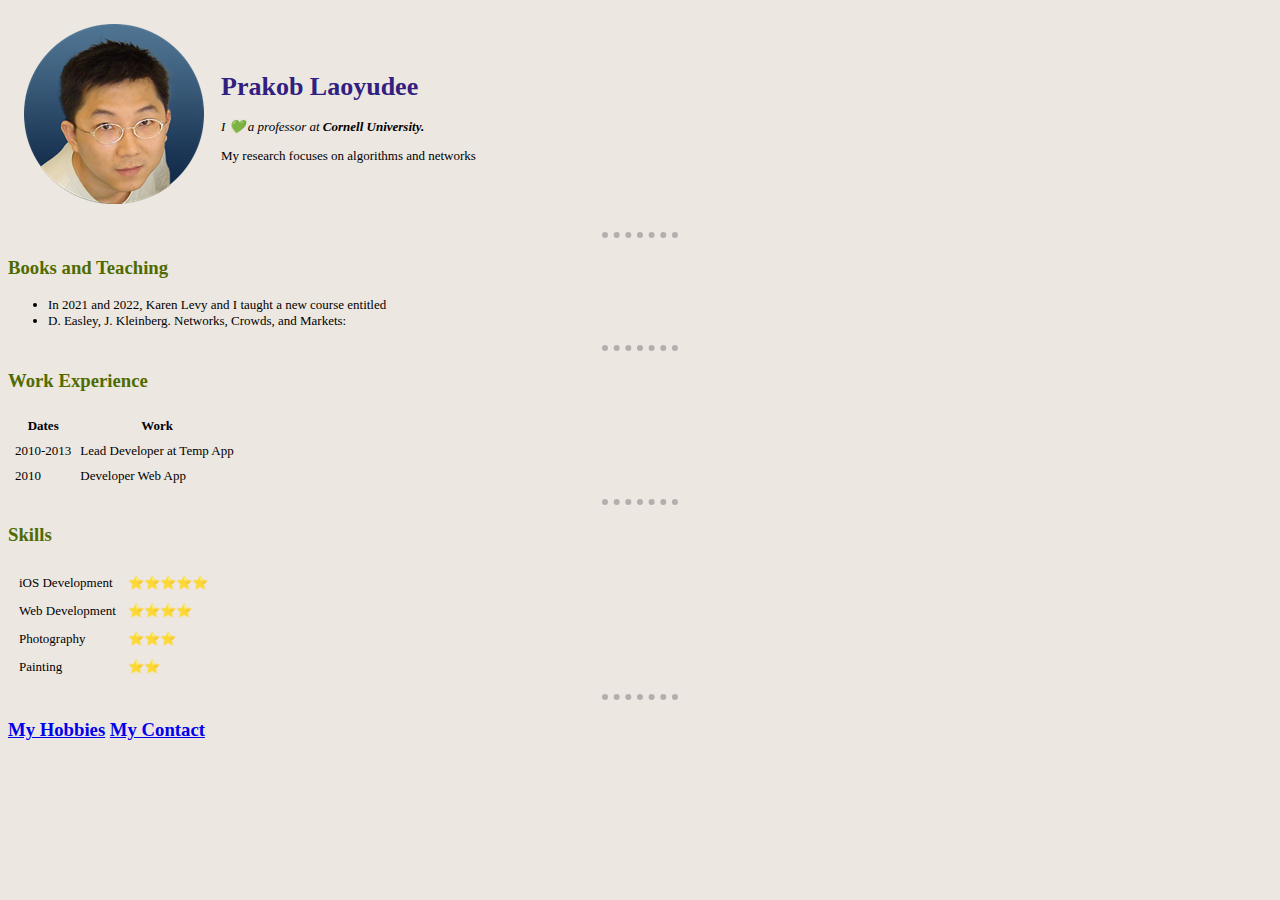
<file: index.html>
<!DOCTYPE html>
<html lang="en">
  <head>
    <meta charset="UTF-8" />
    <title>💚 Prakob's Personal Site</title>
    <link rel="stylesheet" href="css/styles.css">
  </head>

  <body>
    <table cellspacing="15px">
      <tr>
        <td><img src="images/kok1.png" alt="Prakob Laoyudee" width="180" height="180" />
        </td>
        <td><h1>Prakob Laoyudee</h1>
        <p>
        <em>I 💚 a professor at <strong>Cornell University.</strong></em>
        </p>
        <p>My research focuses on algorithms and networks</p>
        </td>
      </tr>
    </table>
        
    <hr />
    <h3>Books and Teaching</h3>
    <ul>
      <li>In 2021 and 2022, Karen Levy and I taught a new course entitled</li>
      <li>D. Easley, J. Kleinberg. Networks, Crowds, and Markets:</li>
    </ul>
    <hr>
    <h3>Work Experience</h3>
    <table border="0" cellspacing="5px" cellpadding="2px">
      <thead>
        <tr>
          <th>Dates</th>
          <th>Work</th>
        </tr>
      </thead>
      <tbody>
        <tr>
          <td>2010-2013</td>
          <td>Lead Developer at Temp App</td>
        </tr>
        <tr>
          <td>2010</td>
          <td>Developer Web App</td>
        </tr>
      </tbody>
    </table>
    <hr>
    <h3>Skills</h3>
    <table  cellspacing="10px">
      <tr>
        <td>iOS Development</td>
        <td>⭐⭐⭐⭐⭐</td>
      </tr>
      <tr>
        <td>Web Development</td>
        <td>⭐⭐⭐⭐</td>
      </tr>
      <tr>
        <td>Photography</td>
        <td>⭐⭐⭐</td>
      </tr>
      <tr>
        <td>Painting</td>
        <td>⭐⭐</td>
      </tr>
    </table>

    <hr />
    <p>
      <h3><a href="my_hobbies.html">My Hobbies</a> <a href="contact-me.html">My Contact</a></h3>
    </p>
  </body>
</html>
</file>
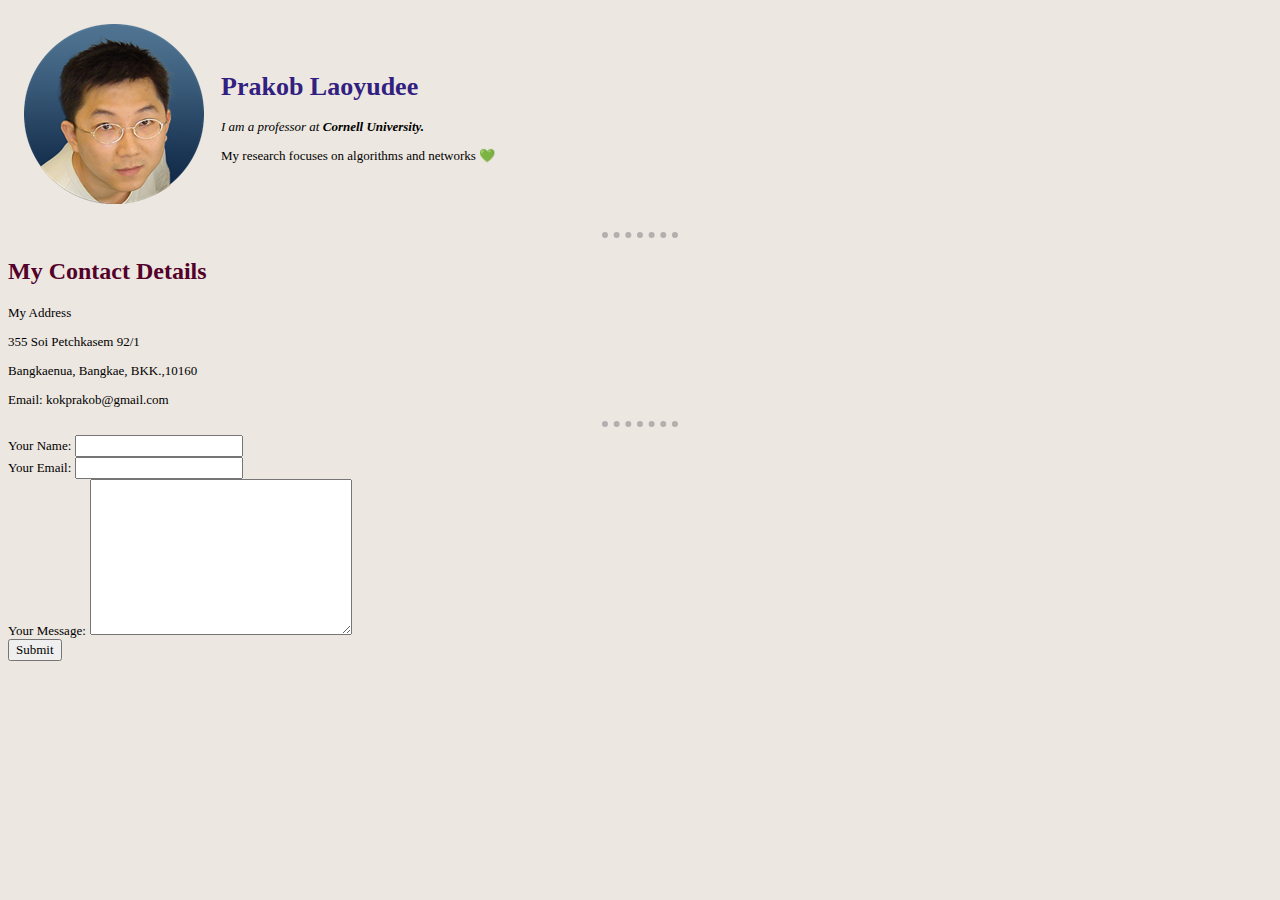
<file: contact-me.html>
<!DOCTYPE html>
<html lang="en">
  <head>
    <meta charset="UTF-8" />
    <title>My Contact Details</title>
    <link rel="stylesheet" href="css/styles.css" />
  </head>
  <body>
    <table cellspacing="15px">
      <tr>
        <td>
          <img
            src="images/kok1.png"
            alt="Prakob Laoyudee"
            width="180"
            height="180"
          />
        </td>
        <td>
          <h1>Prakob Laoyudee</h1>
          <p>
            <em>I am a professor at <strong>Cornell University.</strong></em>
          </p>
          <p>My research focuses on algorithms and networks 💚</p>
        </td>
      </tr>
    </table>
    <hr />
    <h2>My Contact Details</h2>
    <p>My Address</p>
    <p>355 Soi Petchkasem 92/1</p>
    <p>Bangkaenua, Bangkae, BKK.,10160</p>
    <p>Email: kokprakob@gmail.com</p>
    <hr />
    <form
      action="mailto:kokprakob@gmail.com"
      method="post"
      enctype="text/plain"
    >
      <label for="">Your Name:</label>
      <input type="text" name="yourname" value="" /><br />
      <label for="">Your Email:</label>
      <input type="email" name="youremail" /><br />
      <label for="">Your Message:</label>
      <textarea name="yourmessage" id="" cols="30" rows="10"></textarea><br />
      <input type="submit" name="ok" />
    </form>
  </body>
</html>
</file>
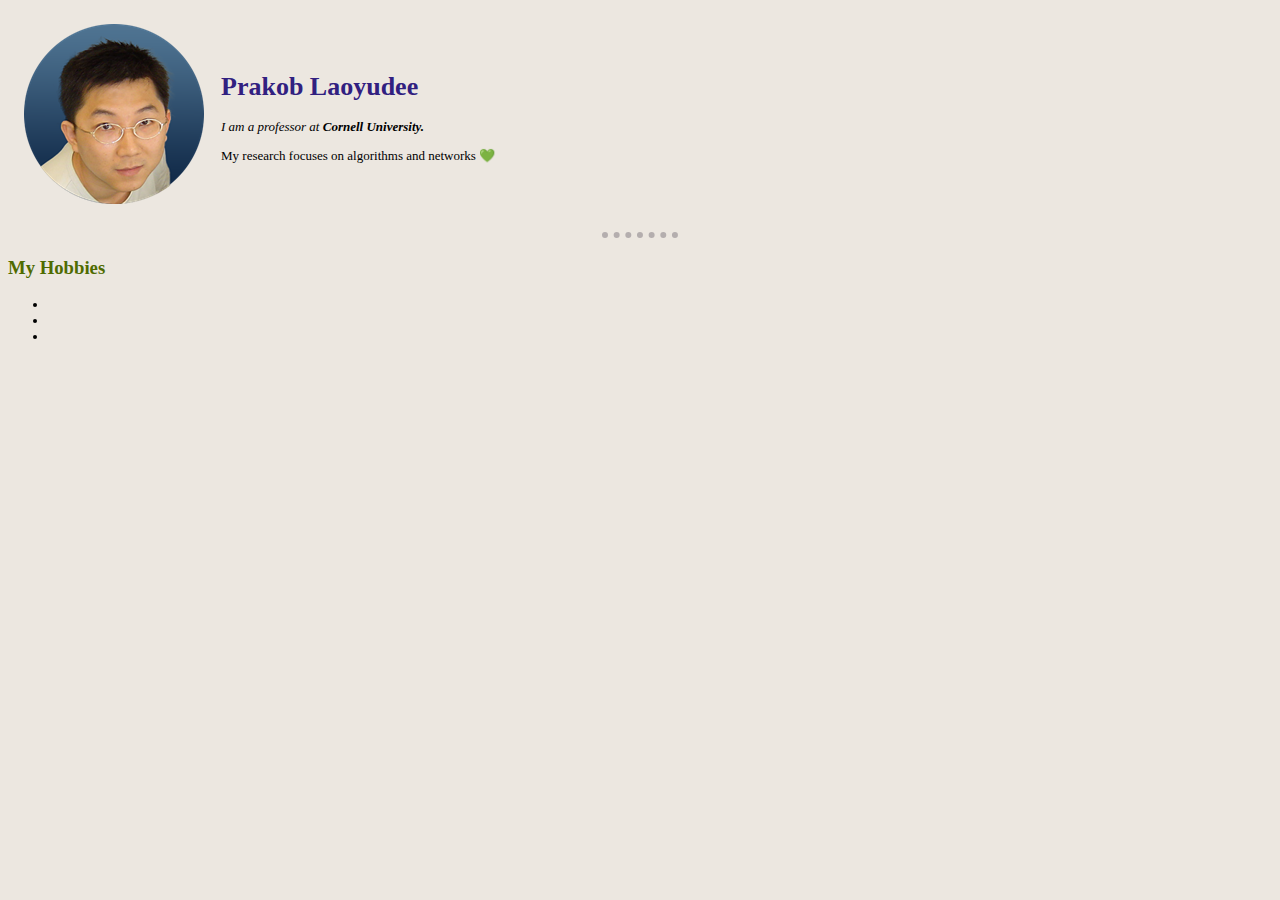
<file: my_hobbies.html>
<!DOCTYPE html>
<html lang="en">
  <head>
    <meta charset="UTF-8" />
    <title>My Hobbies</title>
    <link rel="stylesheet" href="css/styles.css">
  </head>
  <body>
    <table cellspacing="15px">
      <tr>
        <td><img src="images/kok1.png" alt="Prakob Laoyudee" width="180" height="180" />
        </td>
        <td><h1>Prakob Laoyudee</h1>
        <p>
        <em>I am a professor at <strong>Cornell University.</strong></em>
        </p>
        <p>My research focuses on algorithms and networks 💚</p>
        </td>
      </tr>
    </table>
    <hr>
    <p>
      <h3>My Hobbies</h3>
      <ul>
        <li></li>
        <li></li>
        <li></li>
      </ul>
    </p>
  </body>
</html>
</file>
<file: css/styles.css>
body {
  background-color: rgb(236, 231, 224);
}

hr {
  border-style: none;
  border-top: 1px dotted rgb(180, 174, 174);
  border-width: 6px;
  width: 6%;
}

h1 {
  color: rgb(49, 32, 128);
}

h2 {
  color: rgb(83, 0, 42);
}

h3 {
  color: rgb(79, 107, 0);
}

p {
  font-family: Verdana;
  font-size: small;
}

li {
  font-family: Verdana;
  font-size: small;
}

table {
  font-family: Verdana;
  font-size: small;
}

label {
  font-family: Verdana;
  font-size: small;
}

input {
  font-family: Verdana;
  font-size: small;
}
</file>
